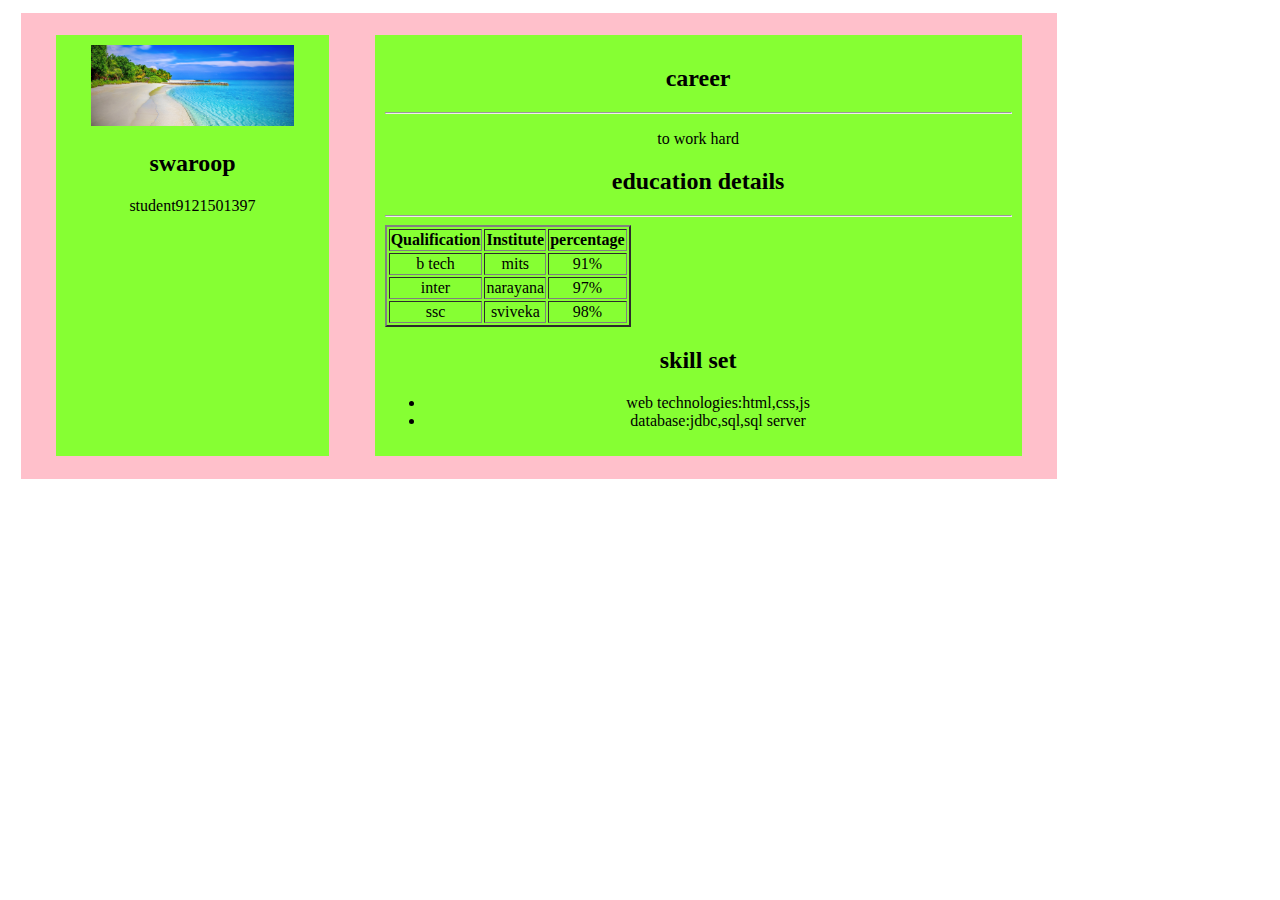
<file: dynamic.html>
<!DOCTYPE html>
<html lang="en" dir="ltr">
  <head>
    <meta charset="utf-8">
  <link rel="stylesheet" href="css/dynamic.css">
    <meta name="viewport" content="width device-width,initial-scale=1.0'">
    <title>
    Dynamic page</title>
  </head>
  <body>
    <div class="parent">


    <div class="left">

    </div>
    <div class="right">

    </div>
    </div>
    <script type="text/javascript" src="dynamic.js">

    </script>

  </body>
</html>
</file>
<file: css/dynamic.css>
body{
  text-align: center;
}
.parent{
  display:flex;
  width:80%;
  background: pink;
  justify-content: space-around;
  margin:1%;
  padding:1%;
}

img{
  width:80%;
  /* height:20%; */
}
.left{
  background: #86FF33  ;
  width:25%;
  margin:1%;
  padding:1%;
  text-align: center;
}
.right{
  background: #86FF33  ;
  width:62%;
  margin:1%;
  padding:1%;
}
@media screen and (max-width:800px){
  body{
    background-color: red;
  }
  .parent{
    display: flex;
    flex-wrap: wrap;
  }
  .left{
    width:95%;
  }
  .right{
    width:95%;
  }
}
@media screen and (min-width:768px) and (max-width:1023px){
  .parent{
    flex-wrap: wrap;
    background-color: green;
  }
  .left,.right{
    width: 45%;
  }
  table{
    font-size: 10px;
  }
}
</file>
